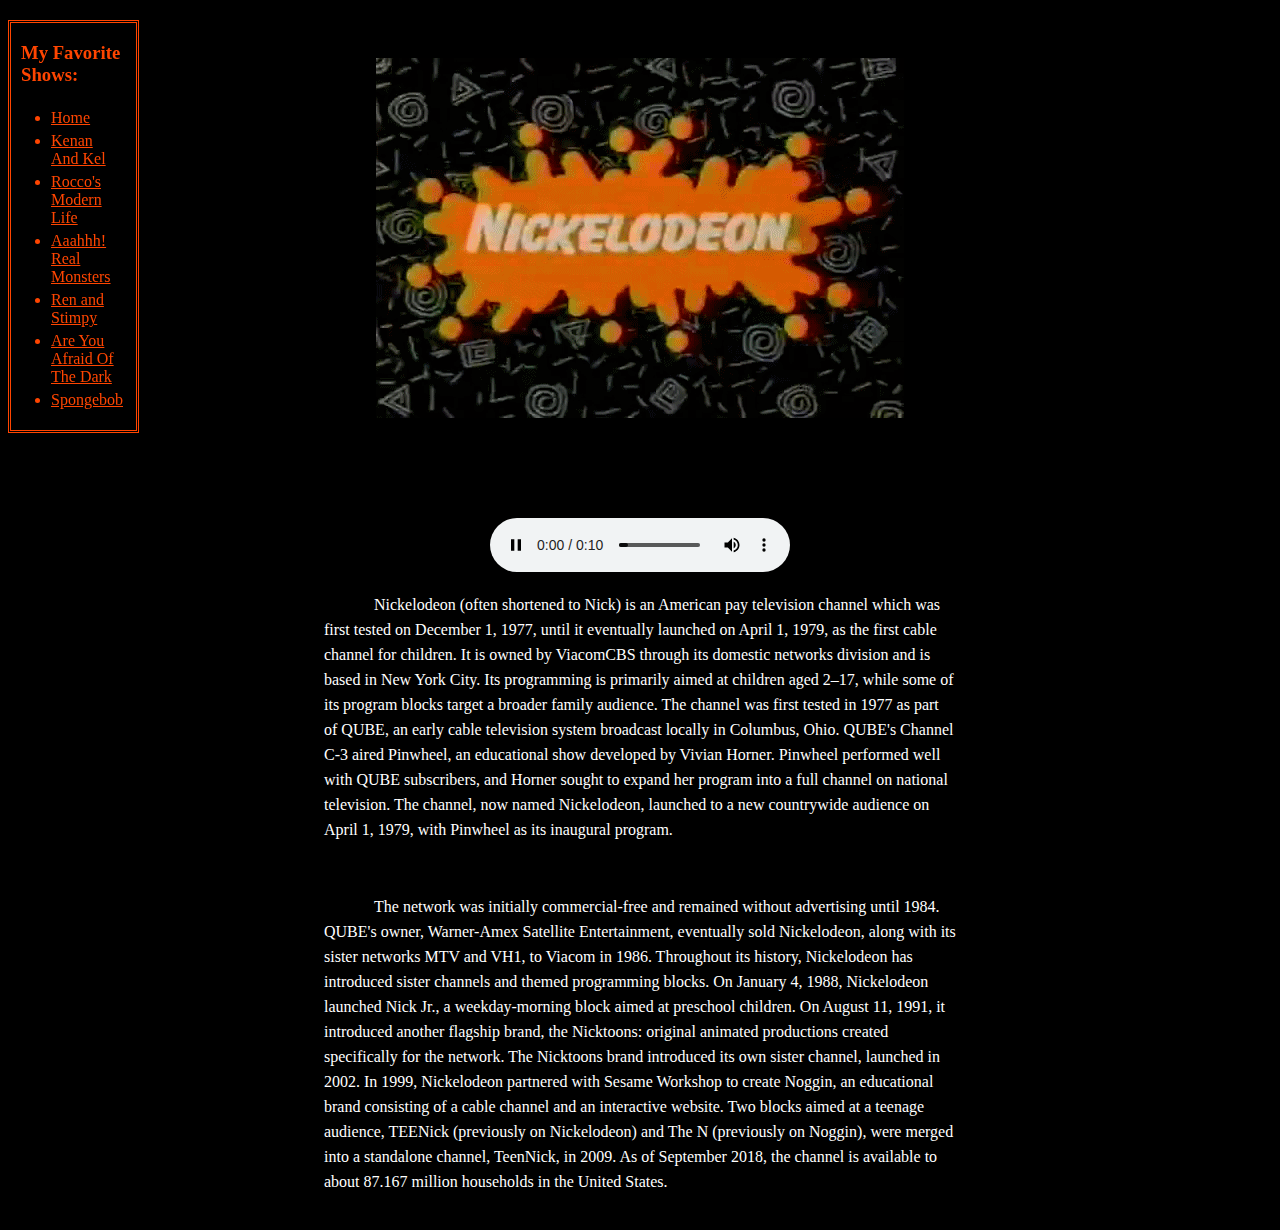
<file: 3-frontend-foundations/90s-website/index.html>
<!DOCTYPE html>
<html lang="en">
<head>
    <meta charset="UTF-8">
    <meta http-equiv="X-UA-Compatible" content="IE=edge">
    <meta name="viewport" content="width=device-width, initial-scale=1.0">
    <link rel="stylesheet" href="styles.css">
    <title>Nickelodeon</title>
</head>
    <body>
        <div class="logo" style="padding-top: 50px;">
            <img src="images/nickelodeon-logo.gif">
            <br>
            <embed src="music/nickelodeon.mp3" loop="true" autostart="true"> 
        </div>
        <p>
            Nickelodeon (often shortened to Nick) is an American pay television channel which was first tested on December 1, 1977, until it 
            eventually launched on April 1, 1979, as the first cable channel for children. It is owned by ViacomCBS through its domestic networks 
            division and is based in New York City. Its programming is primarily aimed at children aged 2–17, while some of its program blocks 
            target a broader family audience. The channel was first tested in 1977 as part of QUBE, an early cable television system broadcast 
            locally in Columbus, Ohio. QUBE's Channel C-3 aired Pinwheel, an educational show developed by Vivian Horner. Pinwheel performed 
            well with QUBE subscribers, and Horner sought to expand her program into a full channel on national television. The channel, now 
            named Nickelodeon, launched to a new countrywide audience on April 1, 1979, with Pinwheel as its inaugural program. 
        </p>

        <p>
            The network was initially commercial-free and remained without advertising until 1984. QUBE's owner, Warner-Amex Satellite Entertainment, 
            eventually sold Nickelodeon, along with its sister networks MTV and VH1, to Viacom in 1986. Throughout its history, Nickelodeon 
            has introduced sister channels and themed programming blocks. On January 4, 1988, Nickelodeon launched Nick Jr., a weekday-morning 
            block aimed at preschool children. On August 11, 1991, it introduced another flagship brand, the Nicktoons: original animated productions 
            created specifically for the network. The Nicktoons brand introduced its own sister channel, launched in 2002. In 1999, Nickelodeon 
            partnered with Sesame Workshop to create Noggin, an educational brand consisting of a cable channel and an interactive website. Two 
            blocks aimed at a teenage audience, TEENick (previously on Nickelodeon) and The N (previously on Noggin), were merged into a standalone 
            channel, TeenNick, in 2009. As of September 2018, the channel is available to about 87.167 million households in the United States.
        </p>

        <nav id="show-list-box">
            <h3>My Favorite Shows:</h3>
            <ul id="show-list">
                <li><a href="index.html">Home</a></li>
                <li><a href="kenan-and-kel.html">Kenan And Kel</a></li>
                <li><a href="rockos-modern-life.html">Rocco's Modern Life</a></li>
                <li><a href="aaahh-real-monsters.html">Aaahhh! Real Monsters</a></li>
                <li><a href="ren-and-stimpy.html">Ren and Stimpy</a></li>
                <li><a href="ayaotd.html">Are You Afraid Of The Dark</a></li>
                <li><a href="spongebob.html">Spongebob</a></li>
            </ul>
        </nav>
    
    </body>
</html>
</file>
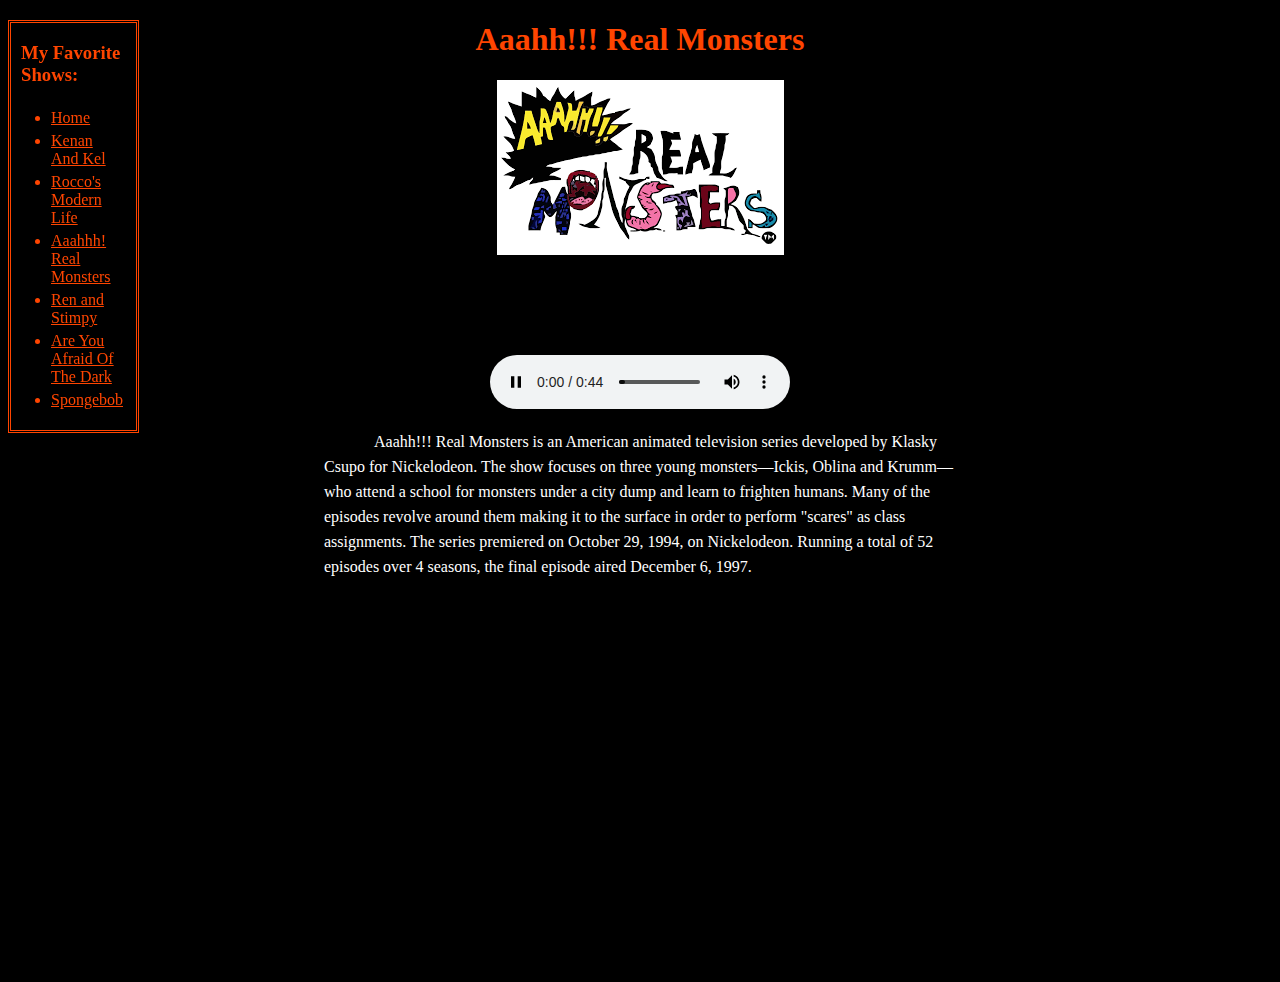
<file: 3-frontend-foundations/90s-website/aaahh-real-monsters.html>
<!DOCTYPE html>
<html lang="en">
<head>
    <meta charset="UTF-8">
    <meta http-equiv="X-UA-Compatible" content="IE=edge">
    <meta name="viewport" content="width=device-width, initial-scale=1.0">
    <link rel="stylesheet" href="styles.css"> 
    <title>Aaahh!!! Real Monsters</title>
</head>
<body>
    <h1>Aaahh!!! Real Monsters</h1>

    <div class="logo">
        <img src="images/aaahh-real-monsters-logo.jpeg">
        <br>
        <embed src="music/aaahh-real-monsters.mp3" loop="true" autostart="true"> 
    </div>

    <p>
        Aaahh!!! Real Monsters is an American animated television series developed by Klasky Csupo for Nickelodeon. The show focuses on three young monsters—Ickis, Oblina 
        and Krumm—who attend a school for monsters under a city dump and learn to frighten humans. Many of the episodes revolve around them making it to the surface in 
        order to perform "scares" as class assignments. The series premiered on October 29, 1994, on Nickelodeon. Running a total of 52 episodes over 4 seasons, the 
        final episode aired December 6, 1997.
    </p>

    <nav id="show-list-box">
        <h3>My Favorite Shows:</h3>
        <ul id="show-list">
            <li><a href="index.html">Home</a></li>
            <li><a href="kenan-and-kel.html">Kenan And Kel</a></li>
            <li><a href="rockos-modern-life.html">Rocco's Modern Life</a></li>
            <li><a href="aaahh-real-monsters.html">Aaahhh! Real Monsters</a></li>
            <li><a href="ren-and-stimpy.html">Ren and Stimpy</a></li>
            <li><a href="ayaotd.html">Are You Afraid Of The Dark</a></li>
            <li><a href="spongebob.html">Spongebob</a></li>
        </ul>
    </nav>

    <div class="video">
        <iframe width="560" height="315" src="https://www.youtube.com/embed/j3QgvOeqqdE" title="YouTube video player" frameborder="0" allow="accelerometer; autoplay; clipboard-write; encrypted-media; gyroscope; picture-in-picture" allowfullscreen></iframe>
    </div>

</body>
</html>
</file>
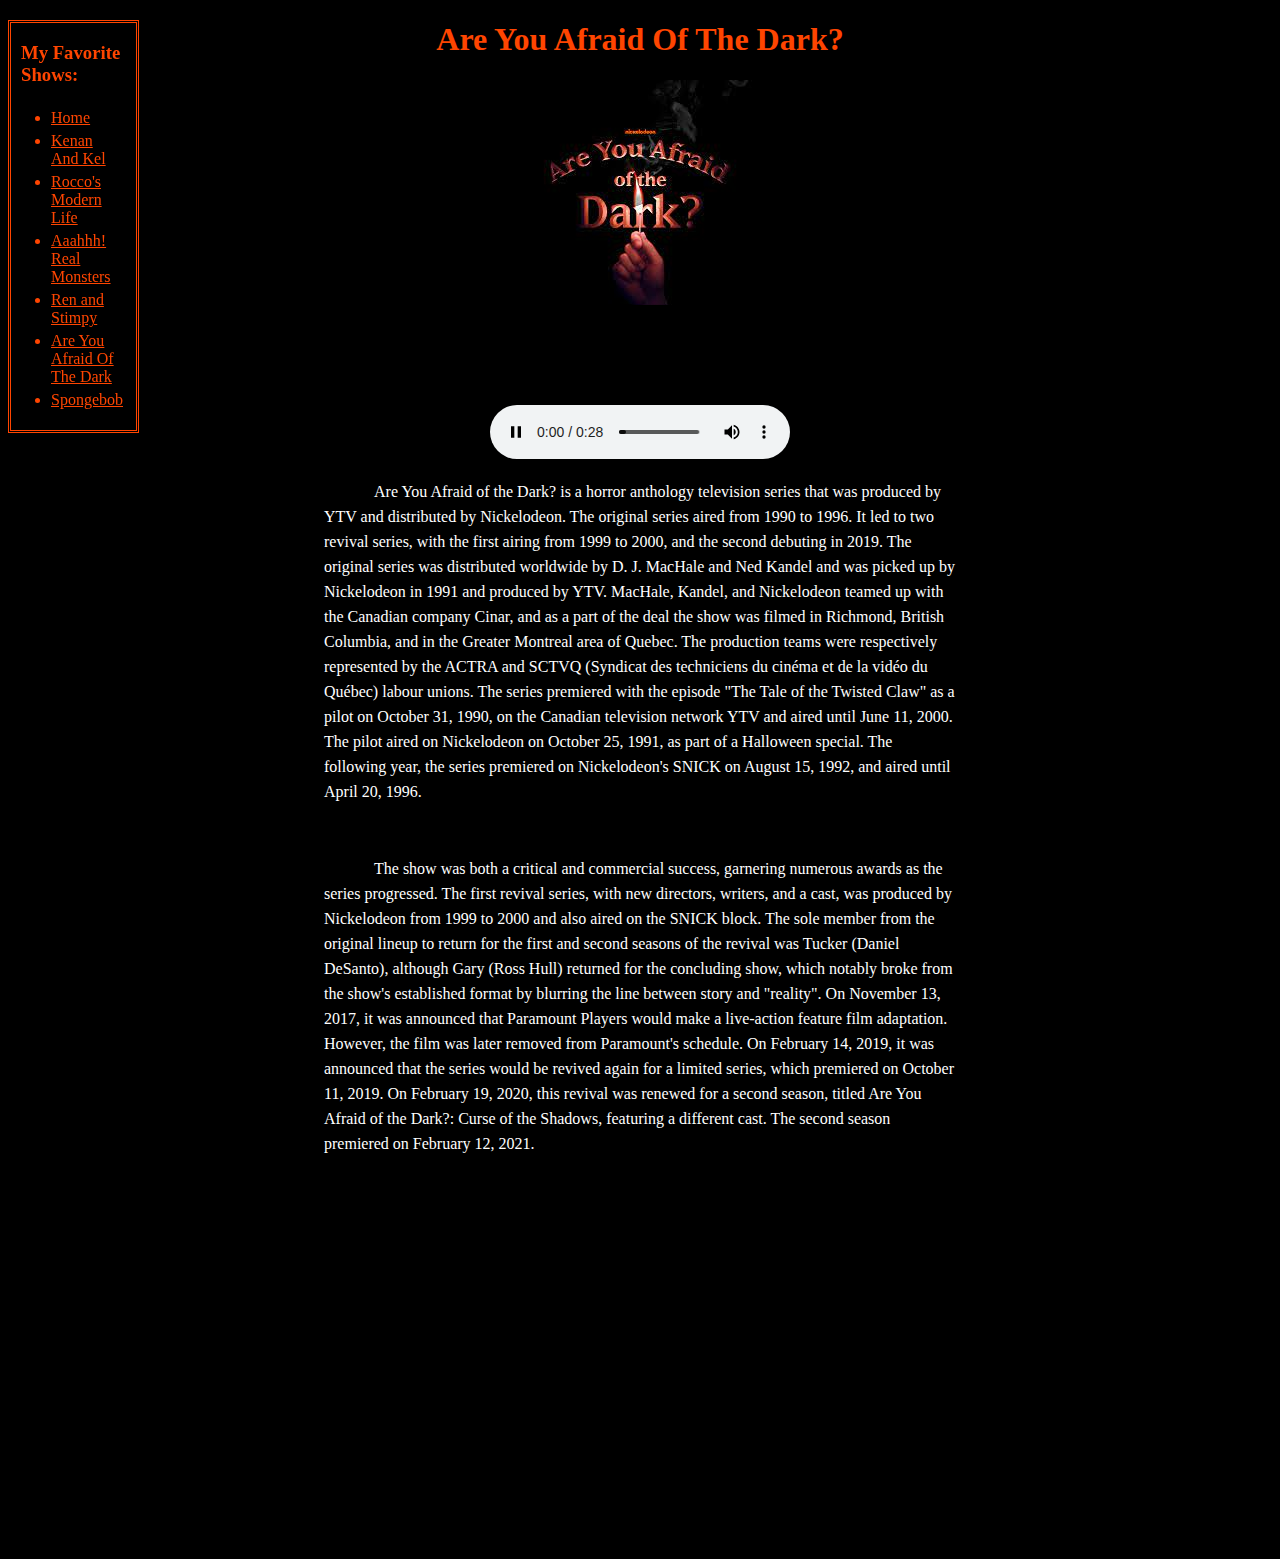
<file: 3-frontend-foundations/90s-website/ayaotd.html>
<!DOCTYPE html>
<html lang="en">
<head>
    <meta charset="UTF-8">
    <meta http-equiv="X-UA-Compatible" content="IE=edge">
    <meta name="viewport" content="width=device-width, initial-scale=1.0">
    <link rel="stylesheet" href="styles.css"> 
    <title>Are You Afraid Of The Dark?</title>
</head>
<body>
    <h1>Are You Afraid Of The Dark?</h1>

    <div class="logo">
        <img src="images/ayaotd-logo.jpeg">
        <br>
        <embed src="music/ayaotd.mp3" loop="true" autostart="true"> 
    </div>

    <p>
        Are You Afraid of the Dark? is a horror anthology television series that was produced by YTV and distributed by Nickelodeon. The original series aired from 1990 
        to 1996. It led to two revival series, with the first airing from 1999 to 2000, and the second debuting in 2019. The original series was distributed worldwide 
        by D. J. MacHale and Ned Kandel and was picked up by Nickelodeon in 1991 and produced by YTV. MacHale, Kandel, and Nickelodeon teamed up with the Canadian 
        company Cinar, and as a part of the deal the show was filmed in Richmond, British Columbia, and in the Greater Montreal area of Quebec. The production teams 
        were respectively represented by the ACTRA and SCTVQ (Syndicat des techniciens du cinéma et de la vidéo du Québec) labour unions. The series premiered with 
        the episode "The Tale of the Twisted Claw" as a pilot on October 31, 1990, on the Canadian television network YTV and aired until June 11, 2000. The pilot aired 
        on Nickelodeon on October 25, 1991, as part of a Halloween special. The following year, the series premiered on Nickelodeon's SNICK on August 15, 1992, and aired 
        until April 20, 1996. 
    </p>    
        
    <p>
        The show was both a critical and commercial success, garnering numerous awards as the series progressed. The first revival series, with 
        new directors, writers, and a cast, was produced by Nickelodeon from 1999 to 2000 and also aired on the SNICK block. The sole member from the original lineup 
        to return for the first and second seasons of the revival was Tucker (Daniel DeSanto), although Gary (Ross Hull) returned for the concluding show, which notably 
        broke from the show's established format by blurring the line between story and "reality". On November 13, 2017, it was announced that Paramount Players would 
        make a live-action feature film adaptation. However, the film was later removed from Paramount's schedule. On February 14, 2019, it was announced that the series 
        would be revived again for a limited series, which premiered on October 11, 2019. On February 19, 2020, this revival was renewed for a second season, titled 
        Are You Afraid of the Dark?: Curse of the Shadows, featuring a different cast. The second season premiered on February 12, 2021.
    </p>

    <nav id="show-list-box">
        <h3>My Favorite Shows:</h3>
        <ul id="show-list">
            <li><a href="index.html">Home</a></li>
            <li><a href="kenan-and-kel.html">Kenan And Kel</a></li>
            <li><a href="rockos-modern-life.html">Rocco's Modern Life</a></li>
            <li><a href="aaahh-real-monsters.html">Aaahhh! Real Monsters</a></li>
            <li><a href="ren-and-stimpy.html">Ren and Stimpy</a></li>
            <li><a href="ayaotd.html">Are You Afraid Of The Dark</a></li>
            <li><a href="spongebob.html">Spongebob</a></li>
        </ul>
    </nav>

    <div class="video">
        <iframe width="560" height="315" src="https://www.youtube.com/embed/w1fkS1dLVhQ" title="YouTube video player" frameborder="0" allow="accelerometer; autoplay; clipboard-write; encrypted-media; gyroscope; picture-in-picture" allowfullscreen></iframe>
    </div>

</body>
</html>
</file>
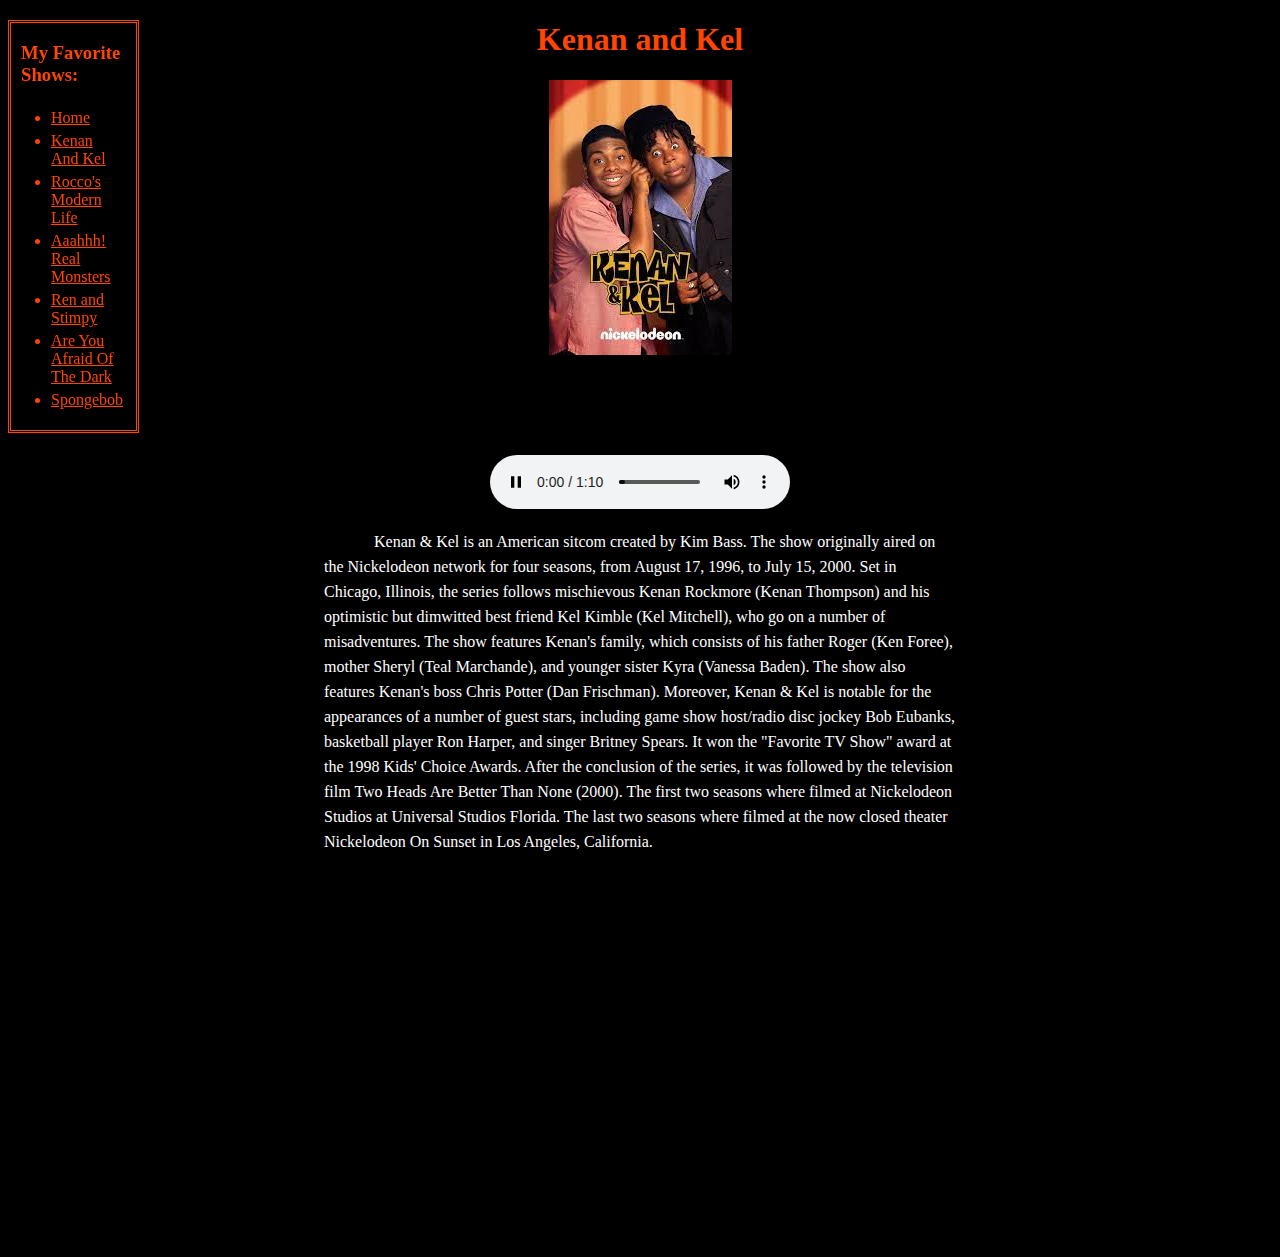
<file: 3-frontend-foundations/90s-website/kenan-and-kel.html>
<!DOCTYPE html>
<html lang="en">
<head>
    <meta charset="UTF-8">
    <meta http-equiv="X-UA-Compatible" content="IE=edge">
    <meta name="viewport" content="width=device-width, initial-scale=1.0">
    <link rel="stylesheet" href="styles.css"> 
    <title>Kenan and Kel</title>
</head>
<body>
    <h1>Kenan and Kel</h1>

    <div class="logo">
        <img src="images/kenan-and-kel-logo.jpeg">
        <br>
        <embed src="music/kenan-and-kel.mp3" loop="true" autostart="true"> 
    </div>

    <p>
        Kenan & Kel is an American sitcom created by Kim Bass. The show originally aired on the Nickelodeon network for four seasons, from August 17, 1996, 
        to July 15, 2000. Set in Chicago, Illinois, the series follows mischievous Kenan Rockmore (Kenan Thompson) and his optimistic but dimwitted best friend 
        Kel Kimble (Kel Mitchell), who go on a number of misadventures. The show features Kenan's family, which consists of his father Roger (Ken Foree), 
        mother Sheryl (Teal Marchande), and younger sister Kyra (Vanessa Baden). The show also features Kenan's boss Chris Potter (Dan Frischman). 
        Moreover, Kenan & Kel is notable for the appearances of a number of guest stars, including game show host/radio disc jockey Bob Eubanks, basketball player 
        Ron Harper, and singer Britney Spears. It won the "Favorite TV Show" award at the 1998 Kids' Choice Awards. After the conclusion of the series, it was followed 
        by the television film Two Heads Are Better Than None (2000). The first two seasons where filmed at Nickelodeon Studios at Universal Studios Florida. The last two seasons where filmed at the now closed theater Nickelodeon On Sunset in Los Angeles, California.
    </p>

    <nav id="show-list-box">
        <h3>My Favorite Shows:</h3>
        <ul id="show-list">
            <li><a href="index.html">Home</a></li>
            <li><a href="kenan-and-kel.html">Kenan And Kel</a></li>
            <li><a href="rockos-modern-life.html">Rocco's Modern Life</a></li>
            <li><a href="aaahh-real-monsters.html">Aaahhh! Real Monsters</a></li>
            <li><a href="ren-and-stimpy.html">Ren and Stimpy</a></li>
            <li><a href="ayaotd.html">Are You Afraid Of The Dark</a></li>
            <li><a href="spongebob.html">Spongebob</a></li>
        </ul>
    </nav>

    <div class="video">
    <iframe width="560" height="315" src="https://www.youtube.com/embed/1jkW7q1Vg-0" title="YouTube video player" frameborder="0" allow="accelerometer; autoplay; clipboard-write; encrypted-media; gyroscope; picture-in-picture" allowfullscreen></iframe>
    </div>

</body>
</html>
</file>
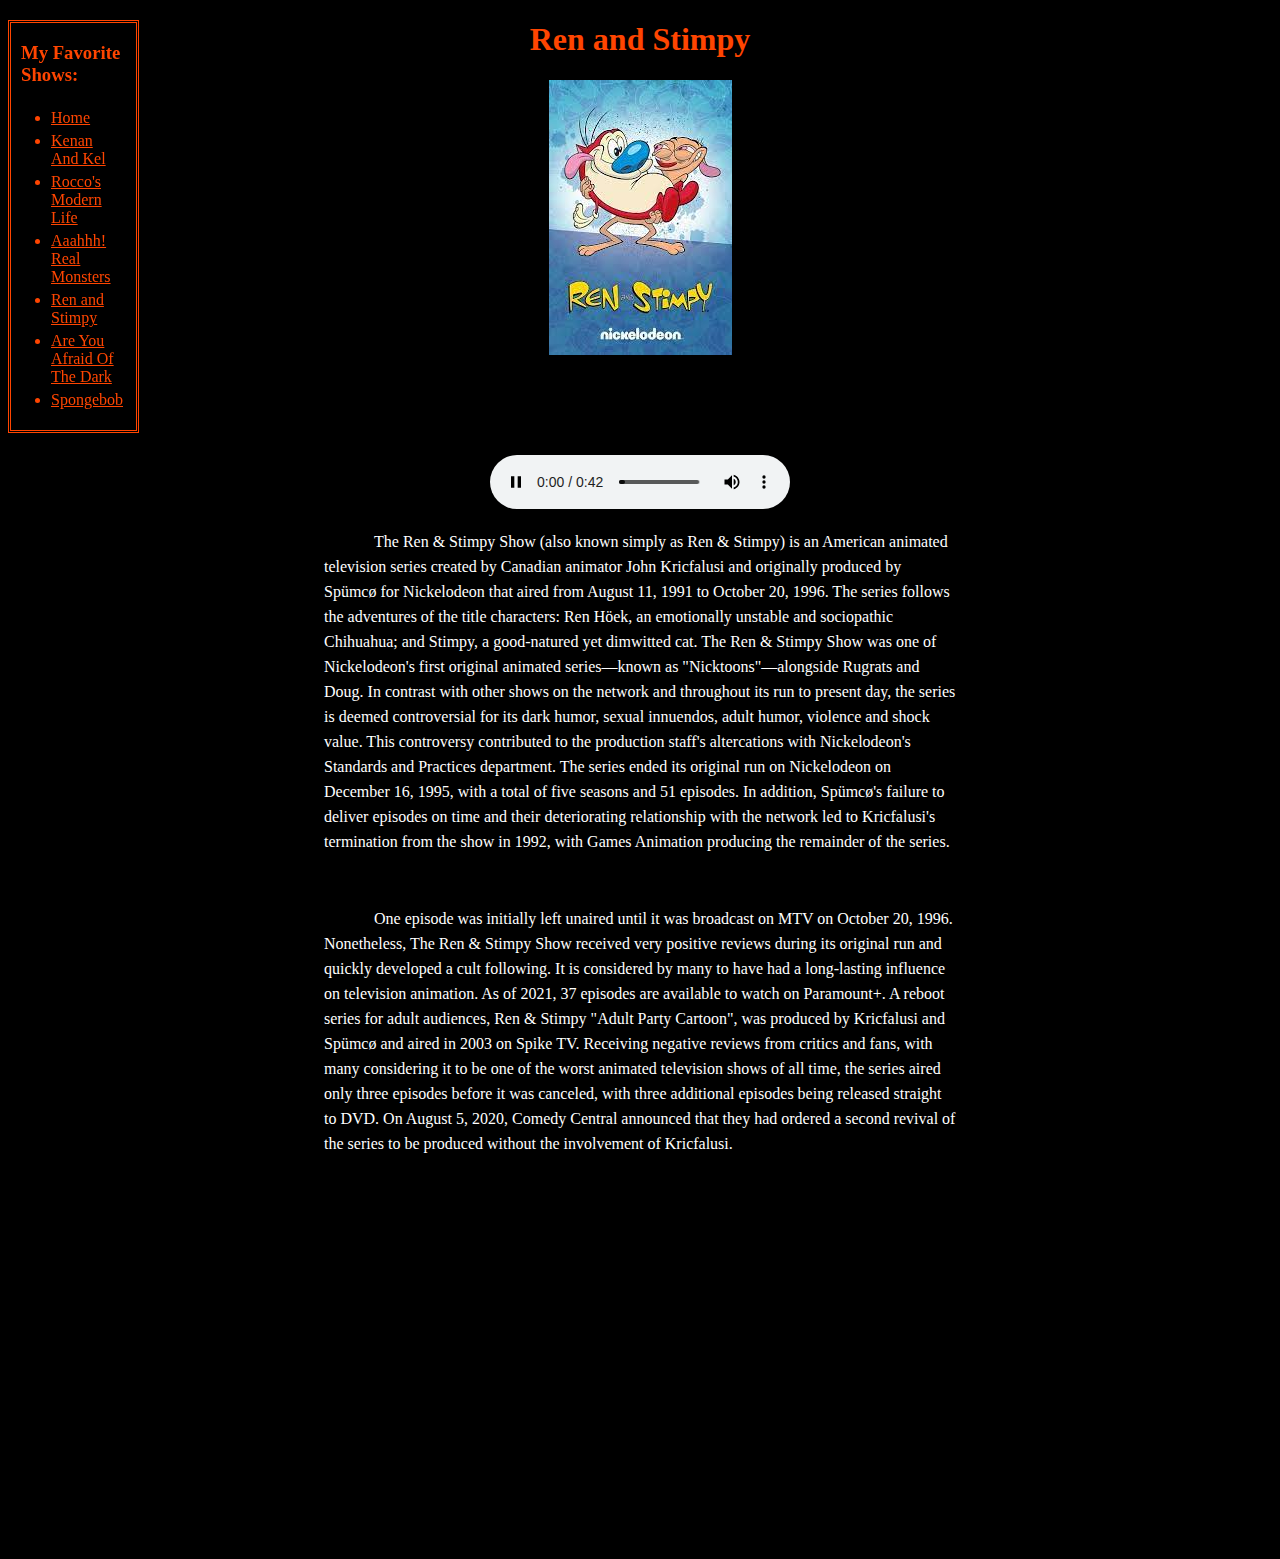
<file: 3-frontend-foundations/90s-website/ren-and-stimpy.html>
<!DOCTYPE html>
<html lang="en">
<head>
    <meta charset="UTF-8">
    <meta http-equiv="X-UA-Compatible" content="IE=edge">
    <meta name="viewport" content="width=device-width, initial-scale=1.0">
    <link rel="stylesheet" href="styles.css"> 
    <title>Ren and Stimpy</title>
</head>
<body>
    <h1>Ren and Stimpy</h1>

    <div class="logo">
        <img src="images/ren-and-stimpy-logo.jpeg">
        <br>
        <embed src="music/ren-and-stimpy.mp3" loop="true" autostart="true"> 
    </div>

    <p>
        The Ren & Stimpy Show (also known simply as Ren & Stimpy) is an American animated television series created by Canadian animator John Kricfalusi 
        and originally produced by Spümcø for Nickelodeon that aired from August 11, 1991 to October 20, 1996. The series follows the adventures of the title 
        characters: Ren Höek, an emotionally unstable and sociopathic Chihuahua; and Stimpy, a good-natured yet dimwitted cat. The Ren & Stimpy Show was one of 
        Nickelodeon's first original animated series—known as "Nicktoons"—alongside Rugrats and Doug. In contrast with other shows on the network and throughout its 
        run to present day, the series is deemed controversial for its dark humor, sexual innuendos, adult humor, violence and shock value. This controversy contributed 
        to the production staff's altercations with Nickelodeon's Standards and Practices department. The series ended its original run on Nickelodeon on December 16, 1995, 
        with a total of five seasons and 51 episodes. In addition, Spümcø's failure to deliver episodes on time and their deteriorating relationship with the network led to 
        Kricfalusi's termination from the show in 1992, with Games Animation producing the remainder of the series. 
    </p>

    <p>
        One episode was initially left unaired until it was 
        broadcast on MTV on October 20, 1996. Nonetheless, The Ren & Stimpy Show received very positive reviews during its original run and quickly developed a cult 
        following. It is considered by many to have had a long-lasting influence on television animation. As of 2021, 37 episodes are available to watch on Paramount+. A 
        reboot series for adult audiences, Ren & Stimpy "Adult Party Cartoon", was produced by Kricfalusi and Spümcø and aired in 2003 on Spike TV. Receiving negative 
        reviews from critics and fans, with many considering it to be one of the worst animated television shows of all time, the series aired only three episodes before 
        it was canceled, with three additional episodes being released straight to DVD. On August 5, 2020, Comedy Central announced that they had ordered a second revival 
        of the series to be produced without the involvement of Kricfalusi.
    </p>

    <nav id="show-list-box">
        <h3>My Favorite Shows:</h3>
        <ul id="show-list">
            <li><a href="index.html">Home</a></li>
            <li><a href="kenan-and-kel.html">Kenan And Kel</a></li>
            <li><a href="rockos-modern-life.html">Rocco's Modern Life</a></li>
            <li><a href="aaahh-real-monsters.html">Aaahhh! Real Monsters</a></li>
            <li><a href="ren-and-stimpy.html">Ren and Stimpy</a></li>
            <li><a href="ayaotd.html">Are You Afraid Of The Dark</a></li>
            <li><a href="spongebob.html">Spongebob</a></li>
        </ul>
    </nav>

    <div class="video">
        <iframe width="560" height="315" src="https://www.youtube.com/embed/-fQGPZTECYs" title="YouTube video player" frameborder="0" allow="accelerometer; autoplay; clipboard-write; encrypted-media; gyroscope; picture-in-picture" allowfullscreen></iframe>
    </div>

</body>
</html>
</file>
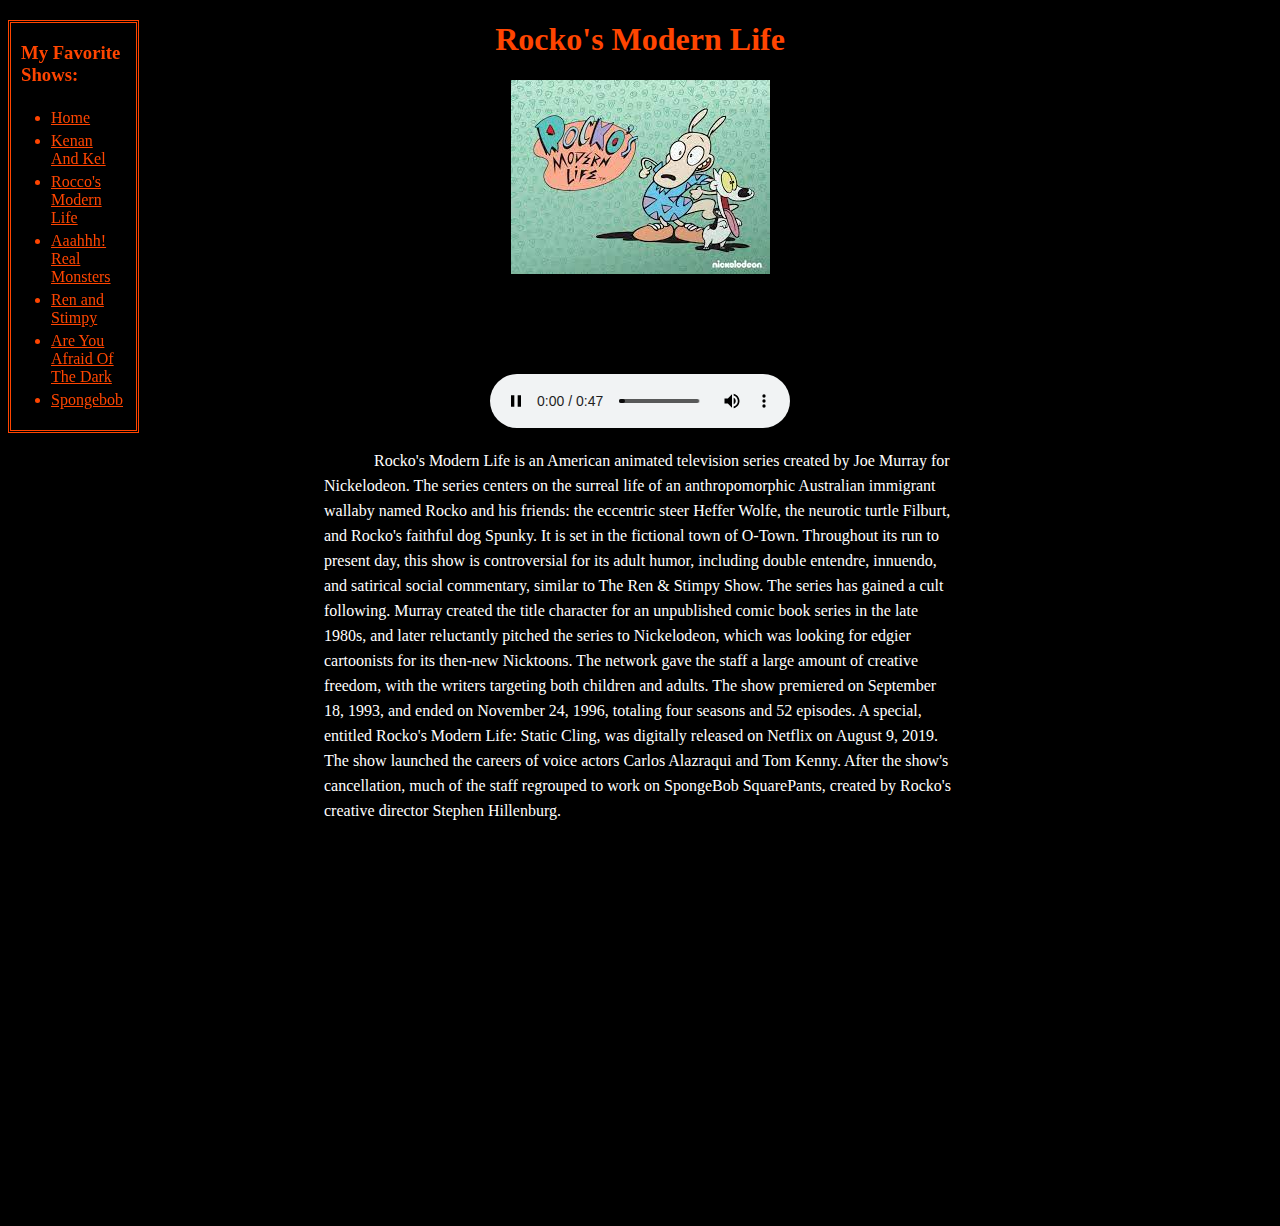
<file: 3-frontend-foundations/90s-website/rockos-modern-life.html>
<!DOCTYPE html>
<html lang="en">
<head>
    <meta charset="UTF-8">
    <meta http-equiv="X-UA-Compatible" content="IE=edge">
    <meta name="viewport" content="width=device-width, initial-scale=1.0">
    <link rel="stylesheet" href="styles.css"> 
    <title>Rock's Modern Life</title>
</head>
<body>
    <h1>Rocko's Modern Life</h1>

    <div class="logo">
        <img src="images/rockos-modern-life-logo.jpeg">
        <br>
        <embed src="music/rockos-modern-life.mp3" loop="true" autostart="true"> 
    </div>

    <p>
        Rocko's Modern Life is an American animated television series created by Joe Murray for Nickelodeon. The series centers on the surreal life of an 
        anthropomorphic Australian immigrant wallaby named Rocko and his friends: the eccentric steer Heffer Wolfe, the neurotic turtle Filburt, and Rocko's 
        faithful dog Spunky. It is set in the fictional town of O-Town. Throughout its run to present day, this show is controversial for its adult humor, including 
        double entendre, innuendo, and satirical social commentary, similar to The Ren & Stimpy Show. The series has gained a cult following. Murray created the title 
        character for an unpublished comic book series in the late 1980s, and later reluctantly pitched the series to Nickelodeon, which was looking for edgier 
        cartoonists for its then-new Nicktoons. The network gave the staff a large amount of creative freedom, with the writers targeting both children and adults. 
        The show premiered on September 18, 1993, and ended on November 24, 1996, totaling four seasons and 52 episodes. A special, entitled Rocko's Modern 
        Life: Static Cling, was digitally released on Netflix on August 9, 2019. The show launched the careers of voice actors Carlos Alazraqui and Tom Kenny. 
        After the show's cancellation, much of the staff regrouped to work on SpongeBob SquarePants, created by Rocko's creative director Stephen Hillenburg.
    </p>

    <nav id="show-list-box">
        <h3>My Favorite Shows:</h3>
        <ul id="show-list">
            <li><a href="index.html">Home</a></li>
            <li><a href="kenan-and-kel.html">Kenan And Kel</a></li>
            <li><a href="rockos-modern-life.html">Rocco's Modern Life</a></li>
            <li><a href="aaahh-real-monsters.html">Aaahhh! Real Monsters</a></li>
            <li><a href="ren-and-stimpy.html">Ren and Stimpy</a></li>
            <li><a href="ayaotd.html">Are You Afraid Of The Dark</a></li>
            <li><a href="spongebob.html">Spongebob</a></li>
        </ul>
    </nav>

    <div class="video">
        <iframe width="560" height="315" src="https://www.youtube.com/embed/1Now4KeAiys" title="YouTube video player" frameborder="0" allow="accelerometer; autoplay; clipboard-write; encrypted-media; gyroscope; picture-in-picture" allowfullscreen></iframe>
    </div>

</body>
</html>
</file>
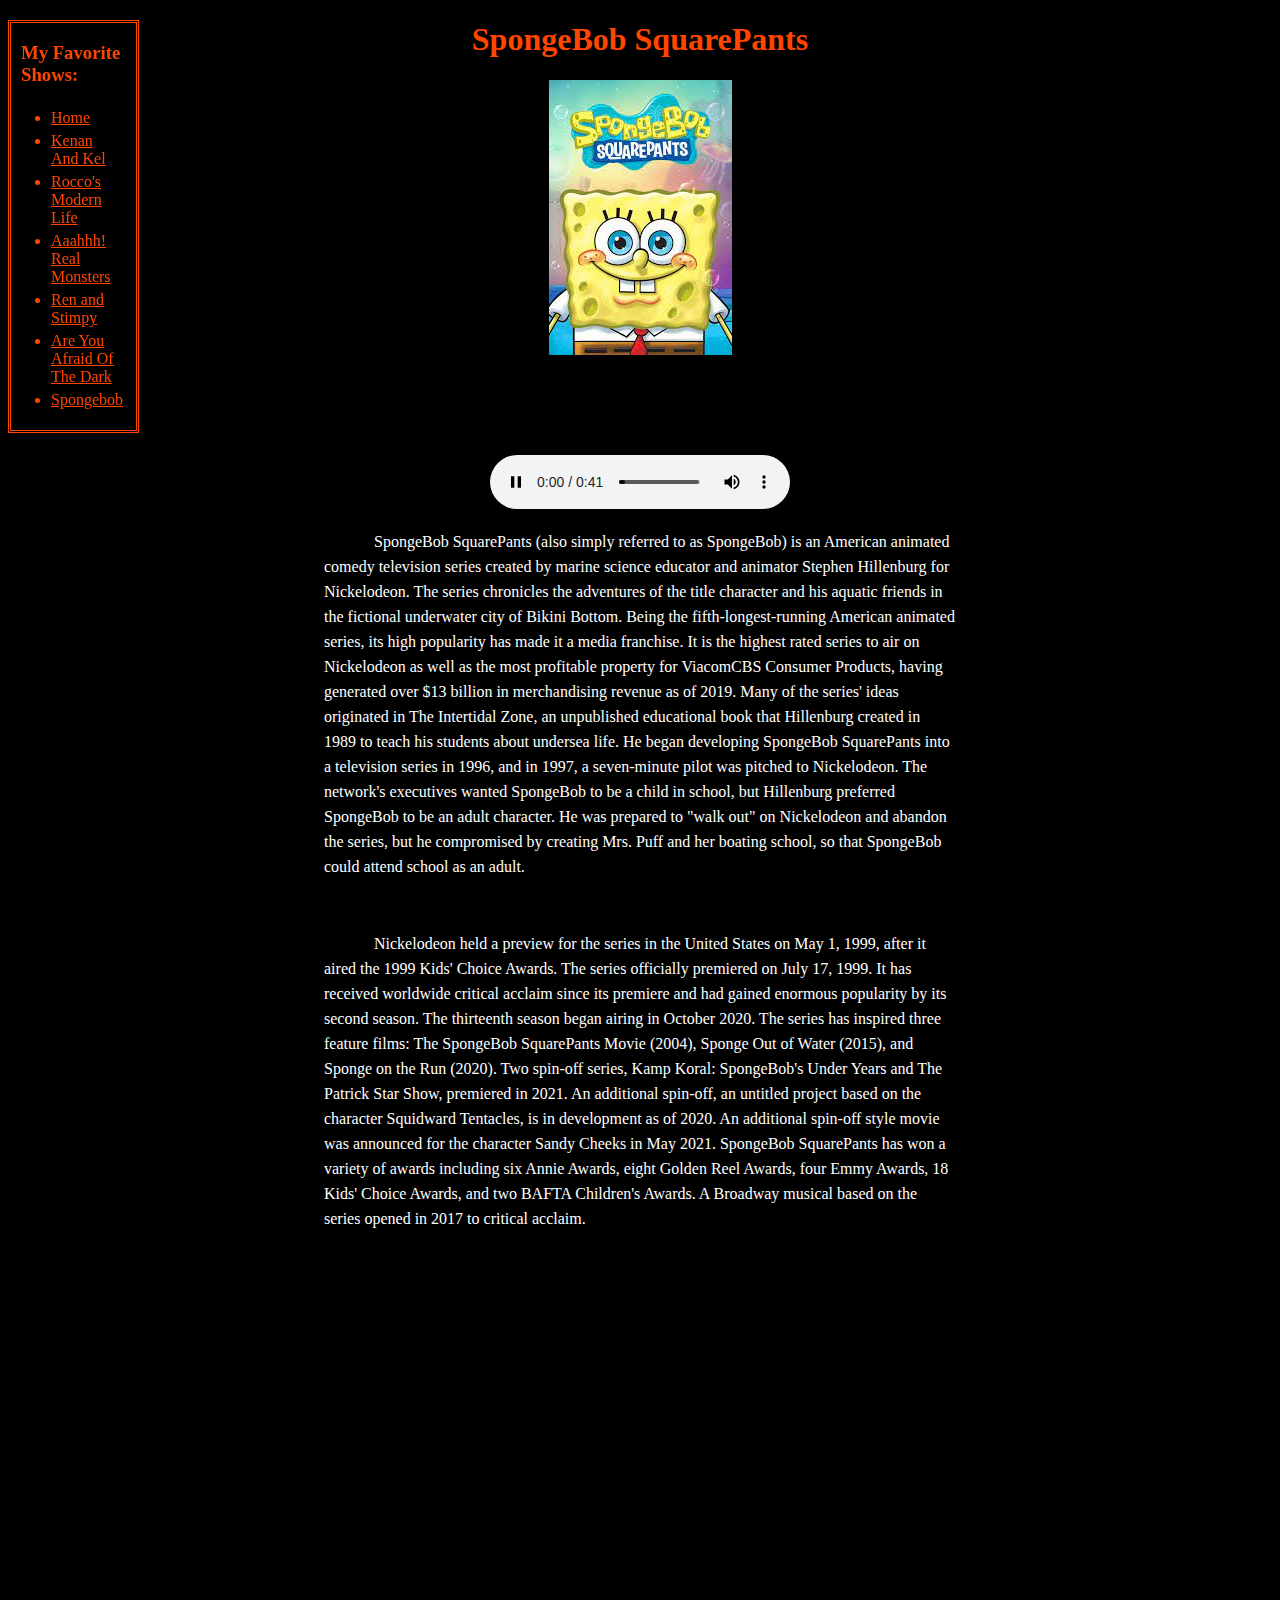
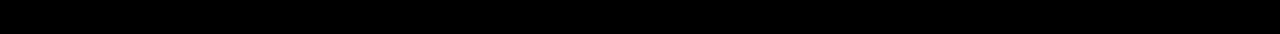
<file: 3-frontend-foundations/90s-website/spongebob.html>
<!DOCTYPE html>
<html lang="en">
<head>
    <meta charset="UTF-8">
    <meta http-equiv="X-UA-Compatible" content="IE=edge">
    <meta name="viewport" content="width=device-width, initial-scale=1.0">
    <link rel="stylesheet" href="styles.css"> 
    <title>SpongeBob SquarePants</title>
</head>
<body>
    <h1>SpongeBob SquarePants</h1>

    <div class="logo">
        <img src="images/spongebob-logo.jpeg">
        <br>
        <embed src="music/spongebob.mp3" loop="true" autostart="true"> 
    </div>

    <p>
        SpongeBob SquarePants (also simply referred to as SpongeBob) is an American animated comedy television series created by marine 
        science educator and animator Stephen Hillenburg for Nickelodeon. The series chronicles the adventures of the title character and 
        his aquatic friends in the fictional underwater city of Bikini Bottom. Being the fifth-longest-running American animated series, its 
        high popularity has made it a media franchise. It is the highest rated series to air on Nickelodeon as well as the most profitable 
        property for ViacomCBS Consumer Products, having generated over $13 billion in merchandising revenue as of 2019. Many of the series' 
        ideas originated in The Intertidal Zone, an unpublished educational book that Hillenburg created in 1989 to teach his students about 
        undersea life. He began developing SpongeBob SquarePants into a television series in 1996, and in 1997, a seven-minute pilot was 
        pitched to Nickelodeon. The network's executives wanted SpongeBob to be a child in school, but Hillenburg preferred SpongeBob to be 
        an adult character. He was prepared to "walk out" on Nickelodeon and abandon the series, but he compromised by creating Mrs. Puff and 
        her boating school, so that SpongeBob could attend school as an adult. 
    </p>    
        
    <p>    
        Nickelodeon held a preview for the series in the United States 
        on May 1, 1999, after it aired the 1999 Kids' Choice Awards. The series officially premiered on July 17, 1999. It has received worldwide 
        critical acclaim since its premiere and had gained enormous popularity by its second season. The thirteenth season began airing in October 2020.
        The series has inspired three feature films: The SpongeBob SquarePants Movie (2004), Sponge Out of Water (2015), and Sponge on the Run (2020). 
        Two spin-off series, Kamp Koral: SpongeBob's Under Years and The Patrick Star Show, premiered in 2021. An additional spin-off, an untitled project 
        based on the character Squidward Tentacles, is in development as of 2020. An additional spin-off style movie was announced for the character 
        Sandy Cheeks in May 2021. SpongeBob SquarePants has won a variety of awards including six Annie Awards, eight Golden Reel Awards, 
        four Emmy Awards, 18 Kids' Choice Awards, and two BAFTA Children's Awards. A Broadway musical based on the series opened in 2017 to 
        critical acclaim.
    </p>

    <nav id="show-list-box">
        <h3>My Favorite Shows:</h3>
        <ul id="show-list">
            <li><a href="index.html">Home</a></li>
            <li><a href="kenan-and-kel.html">Kenan And Kel</a></li>
            <li><a href="rockos-modern-life.html">Rocco's Modern Life</a></li>
            <li><a href="aaahh-real-monsters.html">Aaahhh! Real Monsters</a></li>
            <li><a href="ren-and-stimpy.html">Ren and Stimpy</a></li>
            <li><a href="ayaotd.html">Are You Afraid Of The Dark</a></li>
            <li><a href="spongebob.html">Spongebob</a></li>
        </ul>
    </nav>

    <div class="video">
        <iframe width="560" height="315" src="https://www.youtube.com/embed/SlQ3zfUywbM" title="YouTube video player" frameborder="0" allow="accelerometer; autoplay; clipboard-write; encrypted-media; gyroscope; picture-in-picture" allowfullscreen></iframe>
    </div>

</body>
</html>
</file>
<file: 3-frontend-foundations/90s-website/styles.css>
body {
    background:black;
}

h3 {
    color: orangered;
    padding-left: 10px;
}

a:link {
    color:orangered
    
}

a:hover {
    color:white;
}

.logo {
    text-align: center;
}

#show-list-box {
    border-style: double;
    border-color:orangered;
    margin-right: 1250px;
    padding-right: 1%;
    top: 20px;
    position: fixed;


}

#show-list {
    color:orangered;
    padding-top: 5px;

}

h1 {

    color: orangered;
    text-align: center;
}

p {
    color: white;
    padding-left: 25%;
    padding-right: 25%;
    padding-bottom: 20px;
    border-width:inherit;
    float: left;
    text-indent: 50px;
    line-height: 25px;
}

li {
    padding-bottom: 5px;
}

.video {
    padding-top: 20px;
    text-align: center;
    padding-bottom: 40px;
}
</file>
